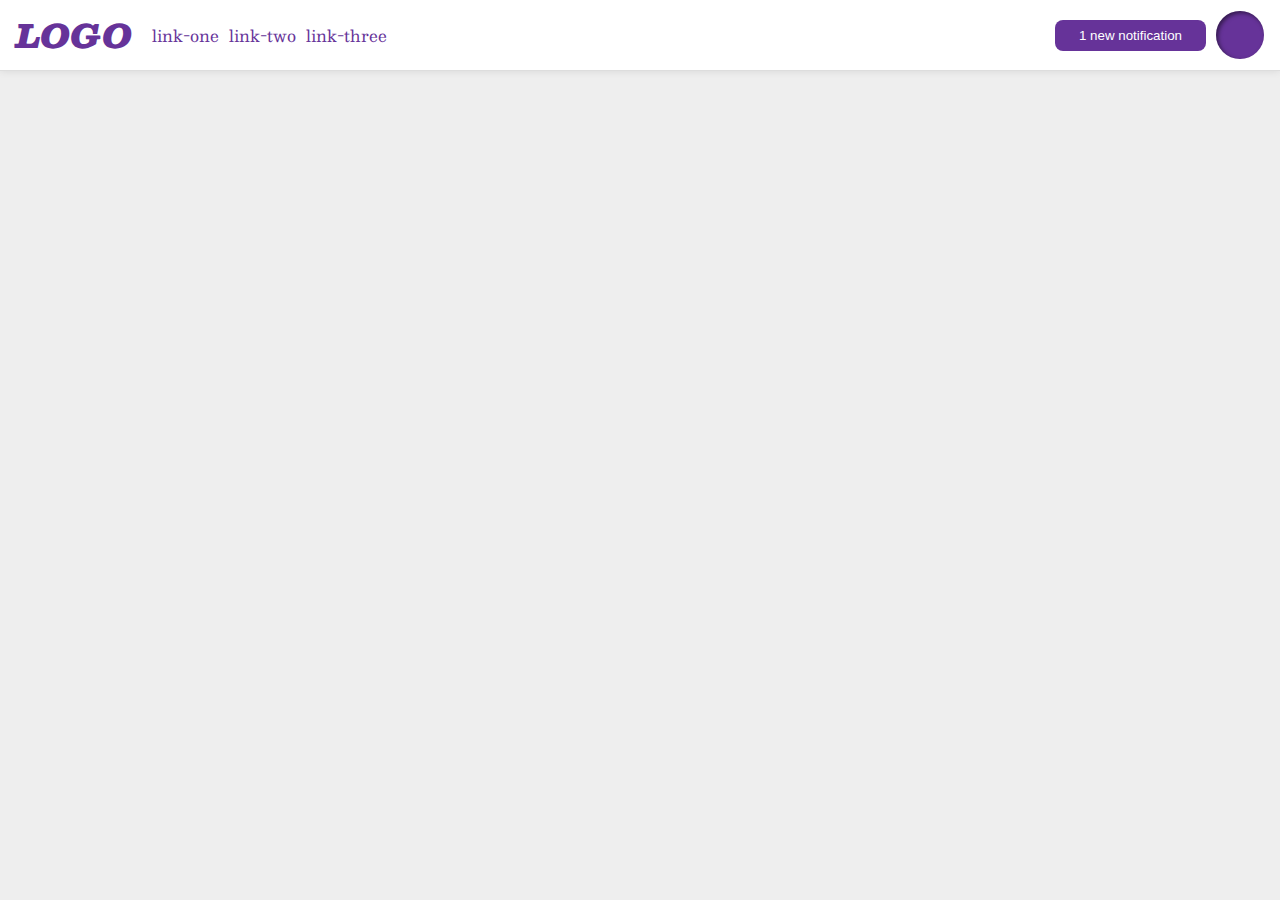
<file: foundations/flex/03-flex-header-2/index.html>
<!DOCTYPE html>
<html lang="en">
  <head>
    <meta charset="UTF-8">
    <meta http-equiv="X-UA-Compatible" content="IE=edge">
    <meta name="viewport" content="width=device-width, initial-scale=1.0">
    <title>Flex Header 2</title>
    <link rel="stylesheet" href="style.css">
  </head>
  <body>
    <div class="header">
      <div class="left">
        <div class="logo">
          LOGO
        </div>
        <ul class="links">
          <li><a href="https://google.com">link-one</a></li>
          <li><a href="https://google.com">link-two</a></li>
          <li><a href="https://google.com">link-three</a></li>
        </ul>
      </div>
      <div class="right">
        <button class="notifications">
          1 new notification
        </button>
        <div class="profile-image"></div>
      </div>
    </div>
  </body>
</html>
</file>
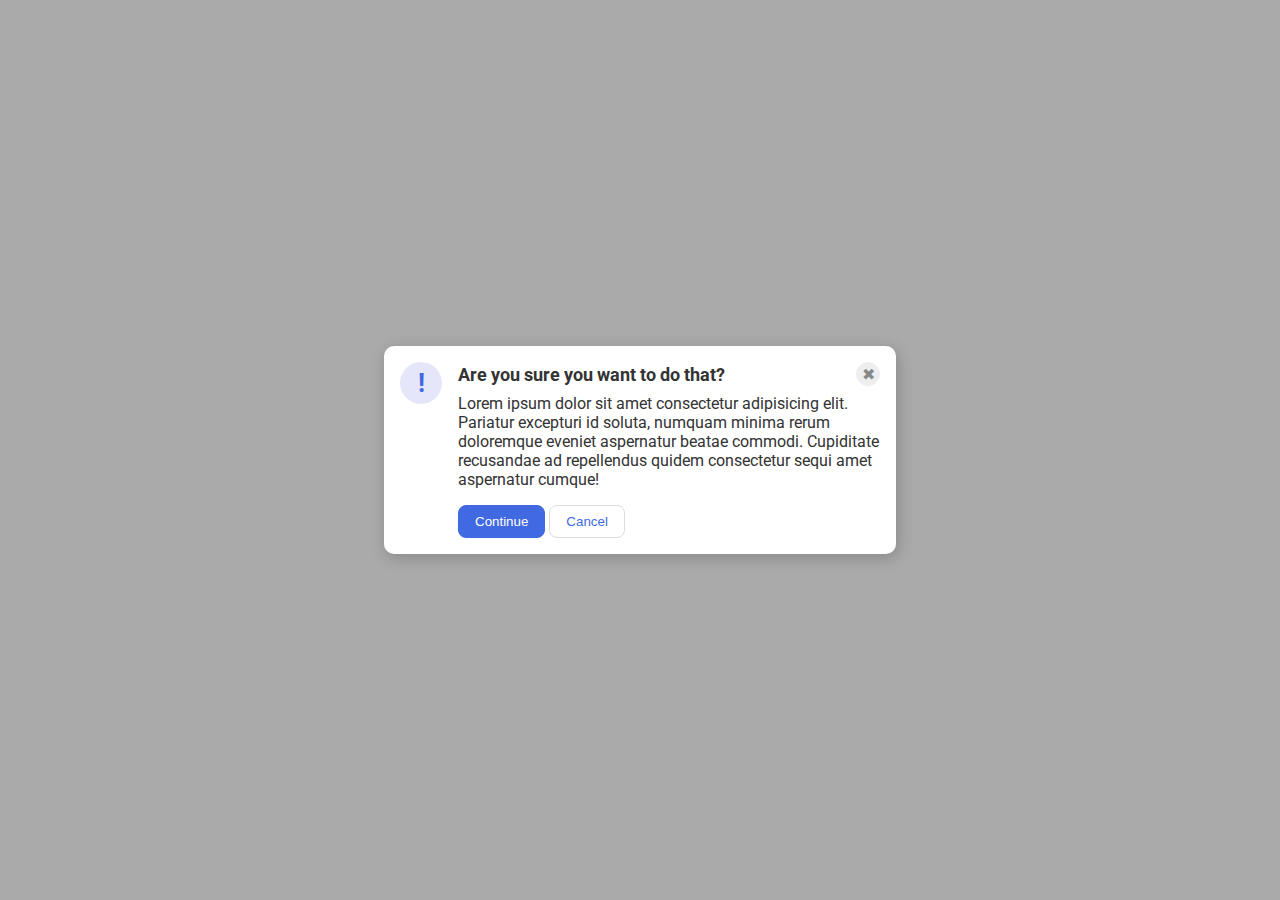
<file: foundations/flex/05-flex-modal/index.html>
<!DOCTYPE html>
<html lang="en">
  <head>
    <meta charset="UTF-8">
    <meta http-equiv="X-UA-Compatible" content="IE=edge">
    <meta name="viewport" content="width=device-width, initial-scale=1.0">
    <link rel="stylesheet" href="style.css">
    <title>Modal</title>
  </head>
  <body>
    <div class="modal">
      <div class="icon">!</div>
      <div>

        <div class="header">
          <div class="title">Are you sure you want to do that?</div>
          <button class="close-button">✖</button>
        </div>
        <div class="text">Lorem ipsum dolor sit amet consectetur adipisicing elit. Pariatur excepturi id soluta, numquam minima rerum doloremque eveniet aspernatur beatae commodi. Cupiditate recusandae ad repellendus quidem consectetur sequi amet aspernatur cumque!</div>
        <button class="continue">Continue</button>
        <button class="cancel">Cancel</button>
      </div>
    </div>
  </body>
</html>
</file>
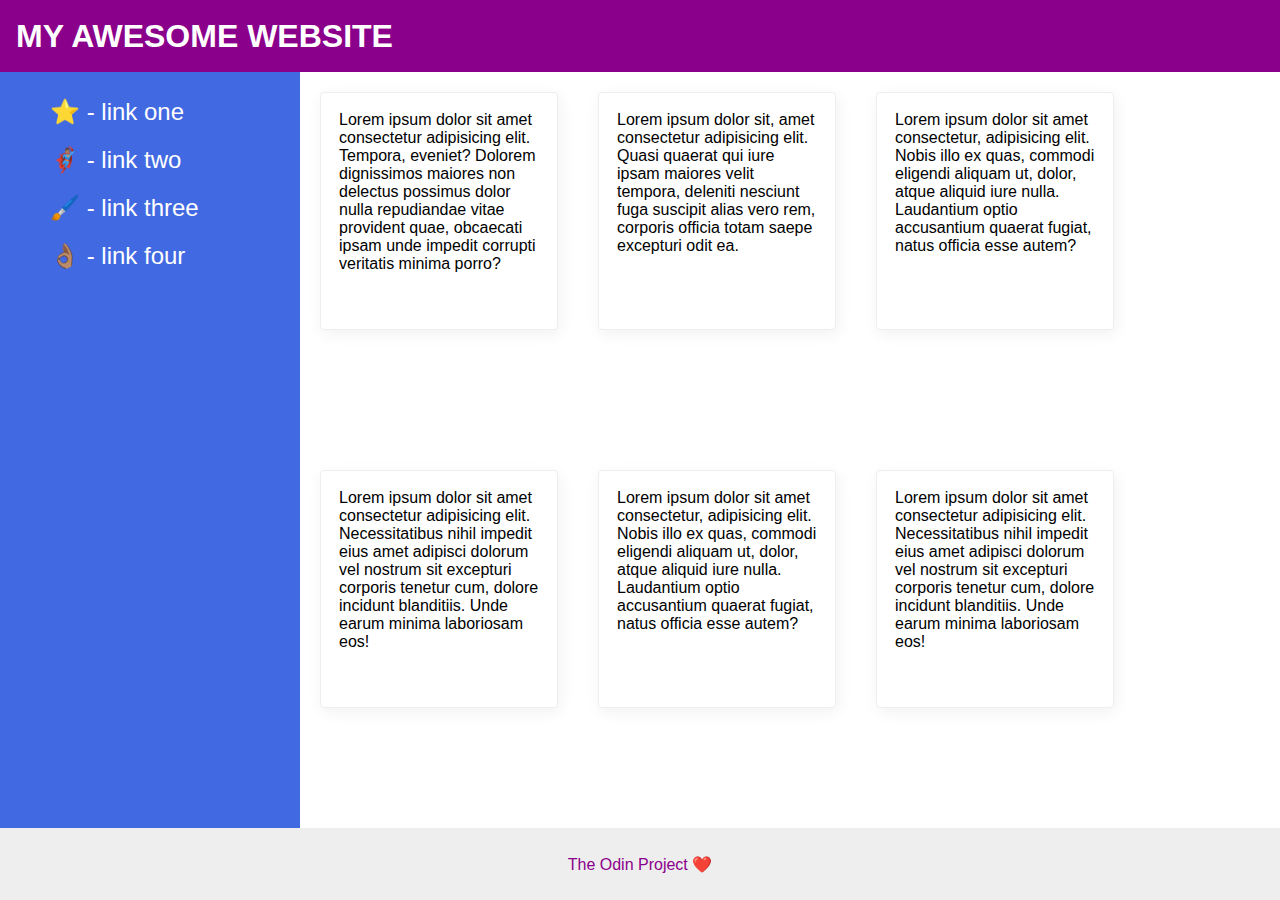
<file: foundations/flex/07-flex-layout-2/index.html>
<!DOCTYPE html>
<html lang="en">
  <head>
    <meta charset="UTF-8">
    <meta http-equiv="X-UA-Compatible" content="IE=edge">
    <meta name="viewport" content="width=device-width, initial-scale=1.0">
    <title>The Holy Grail</title>
    <link rel="stylesheet" href="style.css">
  </head>
  <body>
    <div class="header">
      MY AWESOME WEBSITE
    </div>
    
    <div class="container">

      <div class="sidebar">
        <ul>
          <li><a href="#">⭐ - link one</a></li>
          <li><a href="#">🦸🏽‍♂️ - link two</a></li>
          <li><a href="#">🖌️ - link three</a></li>
          <li><a href="#">👌🏽 - link four</a></li>
        </ul>
      </div>
      
      <div class="cards">

        <div class="card">Lorem ipsum dolor sit amet consectetur adipisicing elit. Tempora, eveniet? Dolorem dignissimos maiores non delectus possimus dolor nulla repudiandae vitae provident quae, obcaecati ipsam unde impedit corrupti veritatis minima porro?</div>
        <div class="card">Lorem ipsum dolor sit, amet consectetur adipisicing elit. Quasi quaerat qui iure ipsam maiores velit tempora, deleniti nesciunt fuga suscipit alias vero rem, corporis officia totam saepe excepturi odit ea.</div>
        <div class="card">Lorem ipsum dolor sit amet consectetur, adipisicing elit. Nobis illo ex quas, commodi eligendi aliquam ut, dolor, atque aliquid iure nulla. Laudantium optio accusantium quaerat fugiat, natus officia esse autem?</div>
        <div class="card">Lorem ipsum dolor sit amet consectetur adipisicing elit. Necessitatibus nihil impedit eius amet adipisci dolorum vel nostrum sit excepturi corporis tenetur cum, dolore incidunt blanditiis. Unde earum minima laboriosam eos!</div>
        <div class="card">Lorem ipsum dolor sit amet consectetur, adipisicing elit. Nobis illo ex quas, commodi eligendi aliquam ut, dolor, atque aliquid iure nulla. Laudantium optio accusantium quaerat fugiat, natus officia esse autem?</div>
        <div class="card">Lorem ipsum dolor sit amet consectetur adipisicing elit. Necessitatibus nihil impedit eius amet adipisci dolorum vel nostrum sit excepturi corporis tenetur cum, dolore incidunt blanditiis. Unde earum minima laboriosam eos!</div>
      
      </div>
    
    </div>
    
    <div class="footer">
      The Odin Project ❤️
    </div>
  </body>
</html>
</file>
<file: foundations/flex/03-flex-header-2/style.css>
/* this is some magical font-importing.  
you'll learn about it later. */
@import url('https://fonts.googleapis.com/css2?family=Besley:ital,wght@0,400;1,900&display=swap');

body {
  margin: 0;
  background: #eee;
  font-family: Besley, serif;
}

.header {
  background: white;
  border-bottom: 1px solid #ddd;
  box-shadow: 0 0 8px rgba(0,0,0,.1);
  padding: 8px 16px;
  display: flex;
  justify-content: space-between;
  align-items: center;
}

.right {
  display: flex;
  justify-content: space-between;
  align-items: center;
  gap: 10px;
}

.left {
  display: flex;
  justify-content: space-between;
  align-items: center;
  gap: 20px;
}

.profile-image {
  background: rebeccapurple;
  box-shadow: inset 2px 2px 4px rgba(0,0,0,.5);
  border-radius: 50%;
  width: 48px;
  height: 48px;
}

.logo {
  color: rebeccapurple;
  font-size: 32px;
  font-weight: 900;
  font-style: italic;
}

.links {
  display: flex;
  justify-content: flex-start;
  gap: 10px;
}

button {
  border: none;
  border-radius: 8px;
  background: rebeccapurple;
  color: white;
  padding: 8px 24px;
}

a {
  /* this removes the line under our links */
  text-decoration: none;
  color: rebeccapurple;
}

ul {
  list-style-type: none;
  margin: 0;
  padding: 0;
}
</file>
<file: foundations/flex/05-flex-modal/style.css>
@import url('https://fonts.googleapis.com/css2?family=Roboto:wght@400;700&display=swap');

html, body {
  height: 100%;
}

body {
  font-family: Roboto, sans-serif;
  margin: 0;
  background: #aaa;
  color: #333;
  /* I'll give you this one for free lol */
  display: flex;
  align-items: center;
  justify-content: center;
}

.modal {
  background: white;
  width: 480px;
  border-radius: 10px;
  box-shadow: 2px 4px 16px rgba(0,0,0,.2);
  display: flex;
  gap: 16px;
  padding: 16px;
}

.header {
  display: flex;
  align-items: center;
  justify-content: space-between;
  margin-bottom: 8px;
}

.title {
  font-size: 18px;
  font-weight: 700;
}

.icon {
  color: royalblue;
  font-size: 26px;
  font-weight: 700;
  background: lavender;
  width: 42px;
  height: 42px;
  border-radius: 50%;
  display: flex;
  align-items: center;
  justify-content: center;
  flex-shrink: 0;
}

.close-button {
  background: #eee;
  border-radius: 50%;
  color: #888;
  font-weight: 400;
  font-size: 16px;
  height: 24px;
  width: 24px;
  display: flex;
  align-items: center;
  justify-content: center;
  border: 1px solid #eee;
  padding: 0;
}

.text {
  margin-bottom: 16px;
}

button {
  cursor: pointer;
  padding: 8px 16px;
  border-radius: 8px;
}

button.continue {
  background: royalblue;
  border: 1px solid royalblue;
  color: white;
}

button.cancel {
  background: white;
  border: 1px solid #ddd;
  color: royalblue;
}
</file>
<file: foundations/flex/07-flex-layout-2/style.css>
body {
  font-family: -apple-system, BlinkMacSystemFont, 'Segoe UI', Roboto, Oxygen, Ubuntu, Cantarell, 'Open Sans', 'Helvetica Neue', sans-serif;
  margin: 0;
  min-height: 100vh;
  display: flex;
  flex-direction: column;
}

li {
  list-style: none;
  padding: 10px;
}

a {
  text-decoration: none;
  font-size: 24px;
  color: #fff;
}

.header {
  box-sizing: border-box;
  height: 72px;
  background: darkmagenta;
  color: white;
  font-size: 32px;
  font-weight: 900;
  display: flex;
  align-items: center;
  padding: 16px;
}

.container {
  flex: 1;
  display: flex;
}

.footer {
  height: 72px;
  background: #eee;
  color: darkmagenta;
  display: flex;
  justify-content: center;
  align-items: center;
}

.sidebar {
  flex-shrink: 0;
  width: 300px;
  background: royalblue;
  box-sizing: border-box;
}

.cards {
  display: flex;
  flex-wrap: wrap;
}

.card {
  width: 200px;
  height: 200px;
  border: 1px solid #eee;
  box-shadow: 2px 4px 16px rgba(0,0,0,.06);
  border-radius: 4px;
  margin: 20px;
  padding: 18px;
}
</file>
